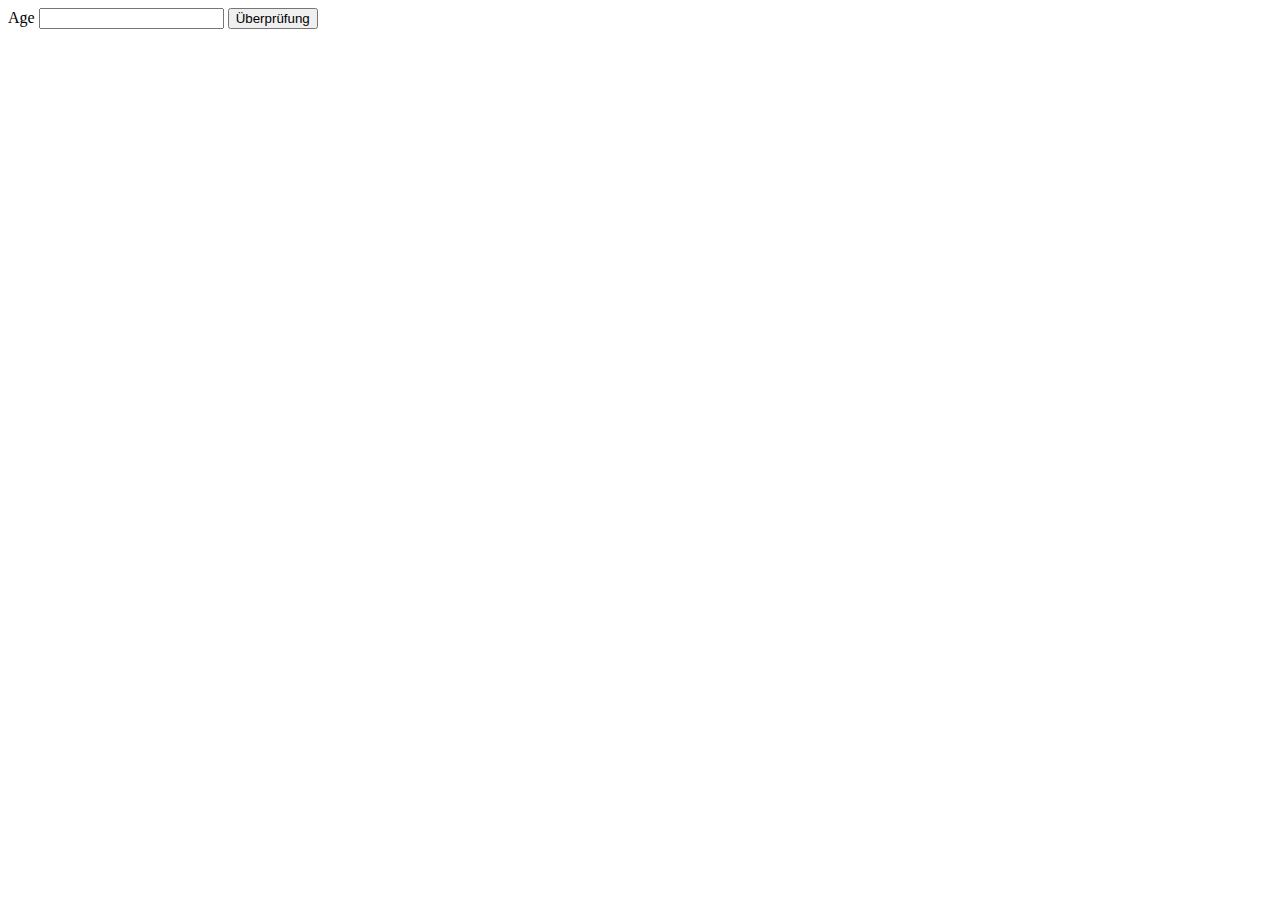
<file: conditionals-1_1/index.html>
<!DOCTYPE html>
<html lang="en">
  <head>
    <meta charset="UTF-8" />
    <meta name="viewport" content="width=device-width, initial-scale=1.0" />
    <title>conditionals-1_1-score</title>
  </head>
  <body>
    <main>
      <section>
        <form onsubmit="return false">
          <label for="input">Age</label>
          <input type="number" id="input" />
          <button onclick="adult()">Überprüfung</button>
        </form>
        <p id="result"></p>
      </section>
    </main>
    <script src="./assets/js/main.js"></script>
  </body>
</html>
</file>
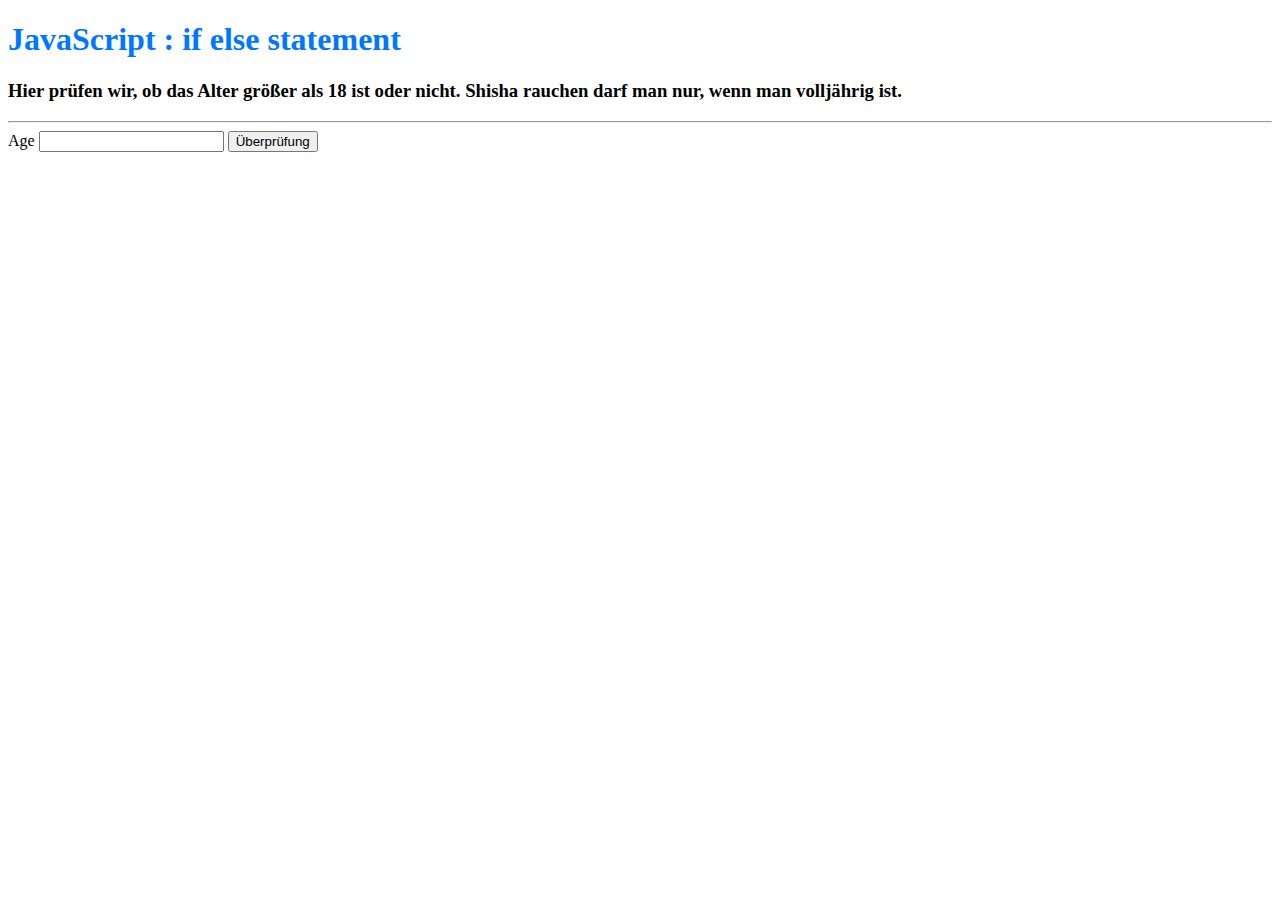
<file: conditionals-1_3/index.html>
<!DOCTYPE html>
<html lang="en">
  <head>
    <meta charset="UTF-8" />
    <meta name="viewport" content="width=device-width, initial-scale=1.0" />
    <title>conditionals-1_3</title>
  </head>
  <body>
    <h1 style="color: rgb(0, 119, 255)">JavaScript : if else statement</h1>
    <h3>
      Hier prüfen wir, ob das Alter größer als 18 ist oder nicht. Shisha rauchen
      darf man nur, wenn man volljährig ist.
    </h3>
    <hr />

    <section>
      <form onsubmit="return false">
        <label for="input">Age</label>
        <input type="number" id="input" />
        <button onclick="adult()">Überprüfung</button>
      </form>
      <p id="result"></p>
    </section>

    <!-- <form name="form1" action="#">
      Geben Sie Ihr Alter ein<input type="text" name="text1" id="input" />
      <input type="button" value="Alter" onclick="greaterThan()" />
    </form> -->
    <script src="./assets/js/main.js"></script>
  </body>
</html>
</file>
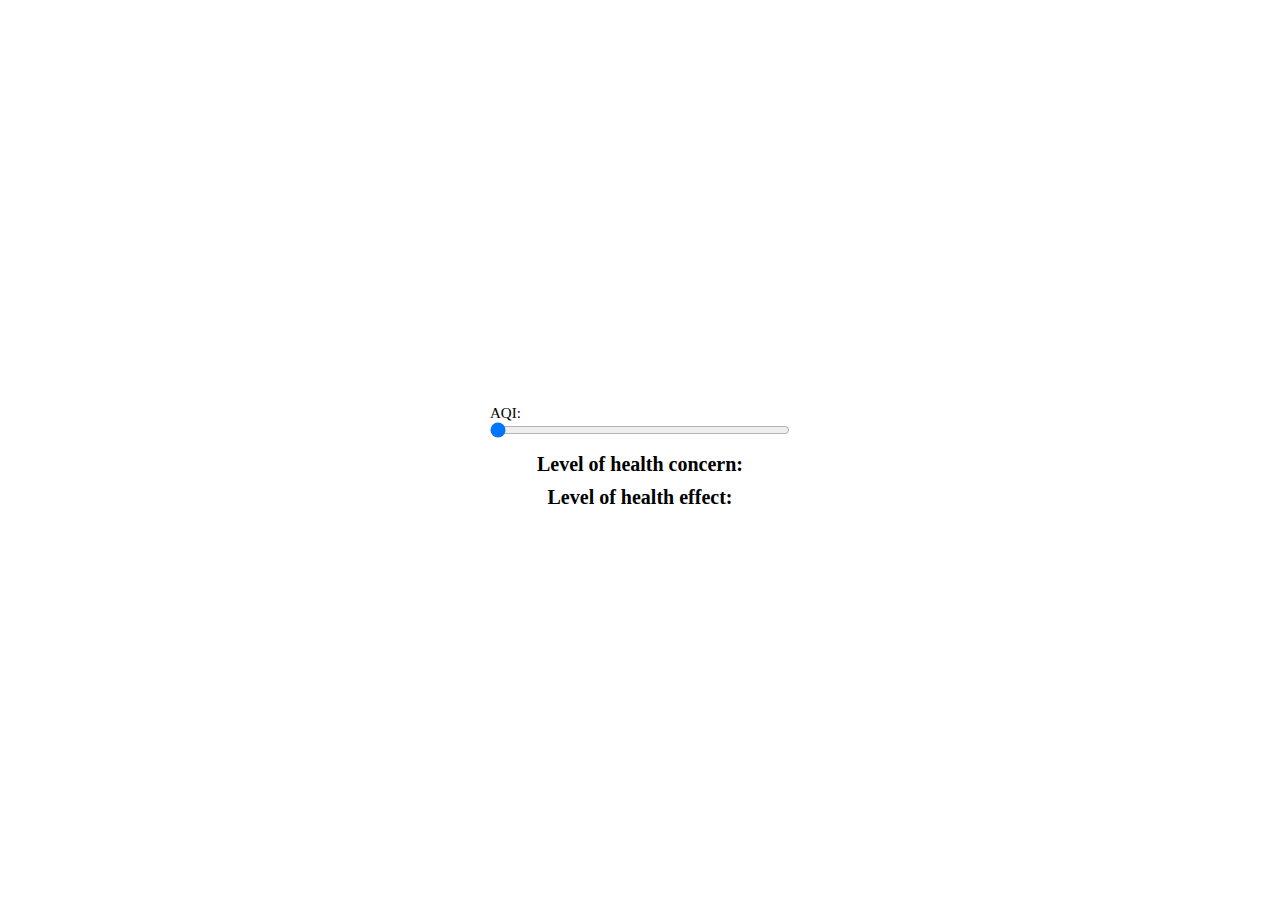
<file: conditionals-2_2/index.html>
<!DOCTYPE html>
<html lang="en">
  <head>
    <meta charset="UTF-8" />
    <meta name="viewport" content="width=device-width, initial-scale=1.0" />
    <title>conditionals-2_2-air-quality</title>
    <link rel="stylesheet" href="./assets/css/style.css" />
  </head>
  <body>
    <main id="color">
      <section>
        <form onsubmit="return false">
          <label for="index" id="label">AQI: </label>
          <br />
          <input
            onchange="checkAirQuality()"
            type="range"
            id="index"
            min="0"
            max="150"
            step="1"
            value="0"
          />
        </form>
        <p id="concern">Level of health concern:</p>
        <p id="effect">Level of health effect:</p>
      </section>
    </main>
    <script src="./assets/js/main.js"></script>
  </body>
</html>
</file>
<file: conditionals-2_2/assets/css/style.css>
* {
  margin: 0;
  padding: 0;
  box-sizing: border-box;
}

html {
  font-size: 62.5%;
  overflow: hidden;
}

main {
  width: 100vw;
  height: 100vh;
}

section {
  display: flex;
  flex-direction: column;
  align-items: center;
  padding: 45vh 0;
  margin: 0 auto;
  width: 65%;
}

label {
  font-size: 1.5rem;
}

input {
  width: 30rem;
  margin-bottom: 1rem;
}

p {
  font-size: 2rem;
  font-weight: bold;
  padding: 0.5rem;
  word-wrap: break-word;
}
</file>
